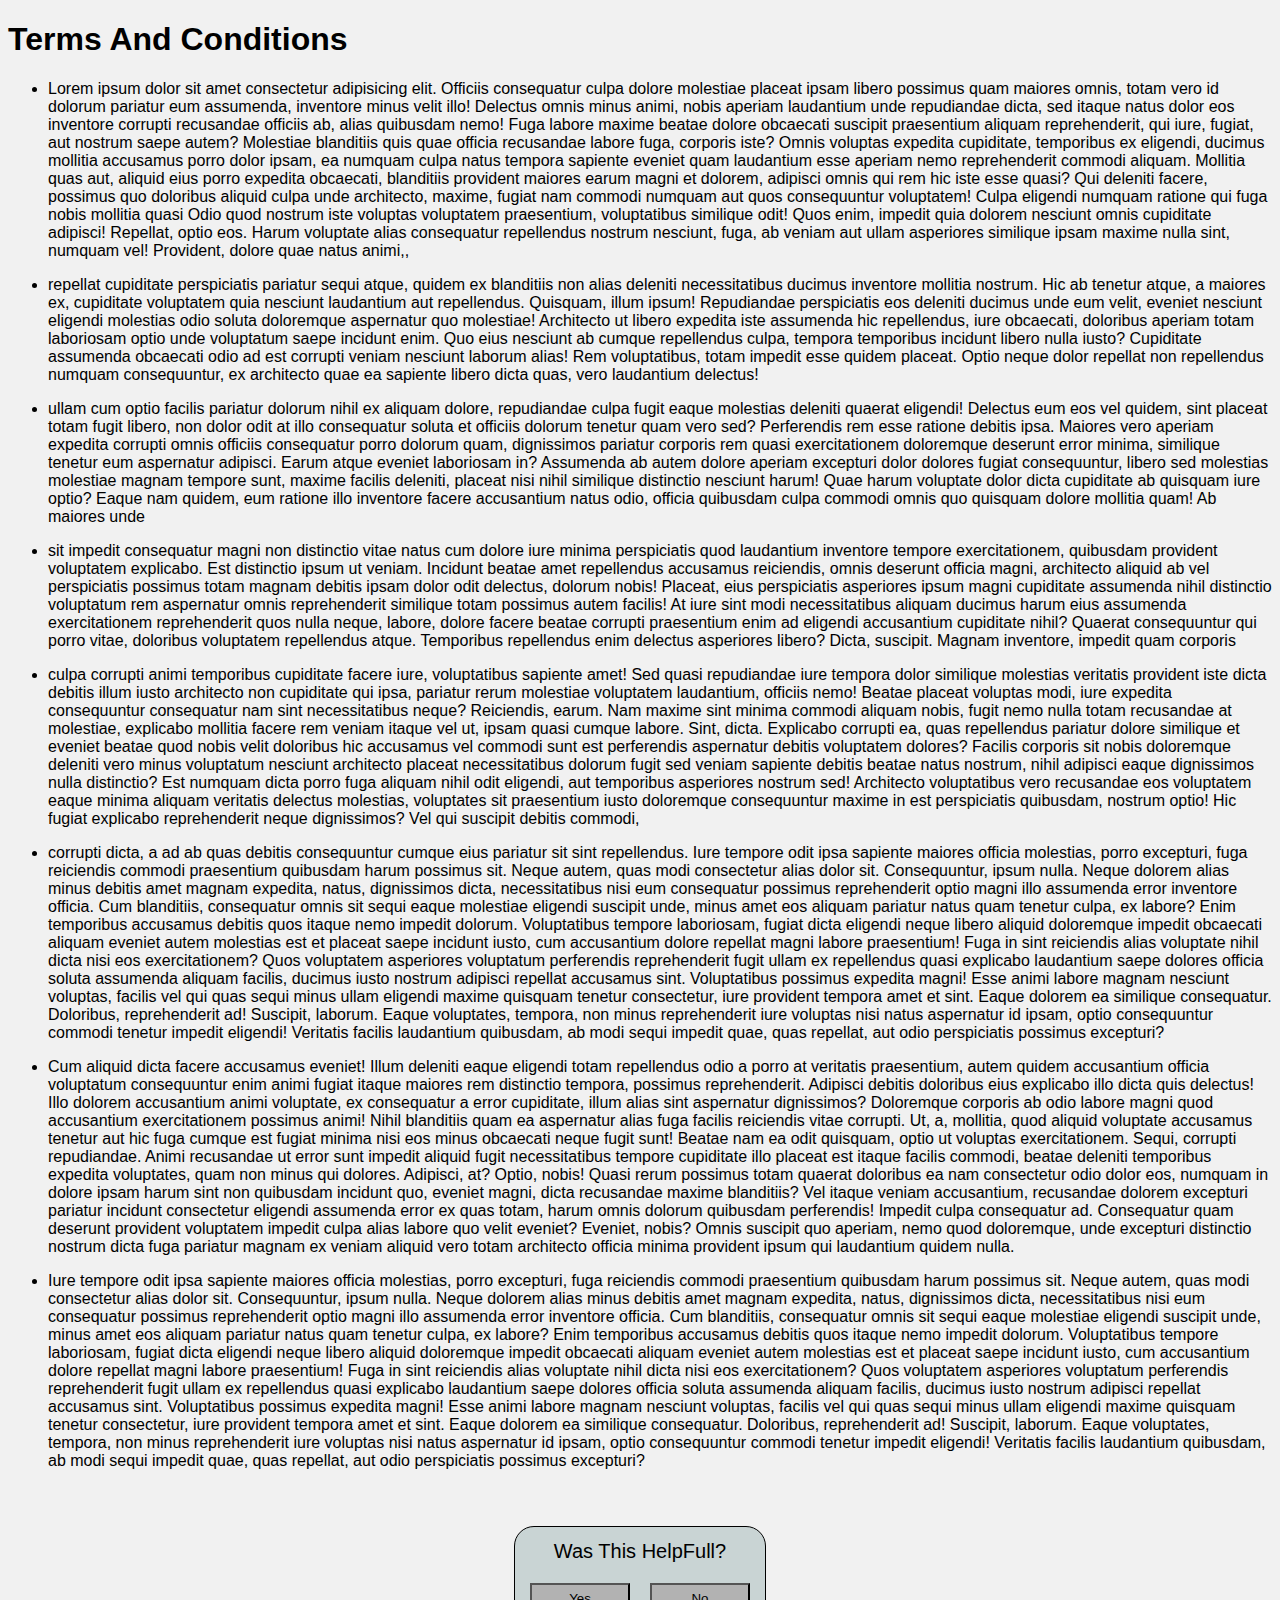
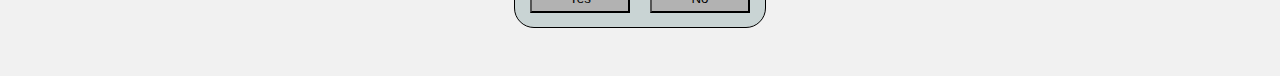
<file: tandc.html>
<!DOCTYPE html>
<html lang="en">

<head>
    <meta charset="UTF-8">
    <meta name="viewport" content="width=device-width, initial-scale=1.0">
    <title>Terms and Conditions</title>
    <style>
        body,
        html {
            background-color: #f1f1f1;
            font-family: 'Segoe UI', Tahoma, Geneva, Verdana, sans-serif;
        }

        .maincontainer {
            display: flex;
            justify-content: center;
            align-items: center;
        }

        .cont {
            display: flex;
            justify-content: center;
            align-items: center;
            flex-direction: column;
            width: 250px;
            height: 100px;
            border-radius: 20px;
            gap: 20px;
            background-color: rgb(201, 212, 212);
            margin: 40px;
            border: 1px solid black;
        }

        .text {
            font-size: 20px;
            font-weight: 450;
        }

        .mbtn {
            display: flex;
            justify-content: center;
            align-items: center;
            gap: 20px;
        }

        .btn {
            width: 100px;
            height: 30px;
            background-color: rgb(178, 178, 178);
        }
    </style>
</head>

<body>
    <div>
        <h1>Terms And Conditions</h1>
    </div>
    <ul>
        <li>
            Lorem ipsum dolor sit amet consectetur adipisicing elit. Officiis consequatur culpa dolore molestiae placeat
            ipsam libero possimus quam maiores omnis, totam vero id dolorum pariatur eum assumenda, inventore minus
            velit illo! Delectus omnis minus animi, nobis aperiam laudantium unde repudiandae dicta, sed itaque
            natus dolor eos inventore corrupti recusandae officiis ab, alias quibusdam nemo! Fuga labore maxime beatae
            dolore obcaecati suscipit praesentium aliquam reprehenderit, qui iure, fugiat, aut nostrum saepe autem?
            Molestiae blanditiis quis quae officia recusandae labore fuga, corporis iste? Omnis voluptas expedita
            cupiditate, temporibus ex eligendi, ducimus mollitia accusamus porro dolor ipsam, ea numquam culpa natus
            tempora sapiente eveniet quam laudantium esse aperiam nemo reprehenderit commodi aliquam. Mollitia quas aut,
            aliquid eius porro expedita obcaecati, blanditiis provident maiores earum magni et dolorem, adipisci omnis
            qui rem hic iste esse quasi? Qui deleniti facere, possimus quo doloribus aliquid culpa unde architecto,
            maxime, fugiat nam commodi numquam aut quos consequuntur voluptatem! Culpa eligendi numquam ratione qui fuga
            nobis mollitia quasi Odio quod nostrum iste voluptas voluptatem praesentium, voluptatibus similique
            odit! Quos enim, impedit quia dolorem nesciunt omnis cupiditate adipisci! Repellat, optio eos. Harum
            voluptate alias consequatur repellendus nostrum nesciunt, fuga, ab veniam aut ullam asperiores similique
            ipsam maxime nulla sint, numquam vel! Provident, dolore quae natus animi,,
        </li>
        <li>
            <p>repellat cupiditate perspiciatis pariatur sequi atque, quidem ex blanditiis non alias deleniti
                necessitatibus ducimus inventore mollitia nostrum. Hic ab tenetur atque, a maiores ex, cupiditate
                voluptatem quia nesciunt laudantium aut repellendus. Quisquam, illum ipsum! Repudiandae perspiciatis eos
                deleniti ducimus unde eum velit, eveniet nesciunt eligendi molestias odio soluta doloremque aspernatur
                quo molestiae! Architecto ut libero expedita iste assumenda hic repellendus, iure obcaecati, doloribus
                aperiam totam laboriosam optio unde voluptatum saepe incidunt enim. Quo eius nesciunt ab cumque
                repellendus culpa, tempora temporibus incidunt libero nulla iusto? Cupiditate assumenda obcaecati odio
                ad est corrupti veniam nesciunt laborum alias! Rem voluptatibus, totam impedit esse quidem placeat.
                Optio neque dolor repellat non repellendus numquam consequuntur, ex architecto quae ea sapiente libero
                dicta quas, vero laudantium delectus!</p>
        </li>
        <li>
            <p>ullam cum optio facilis pariatur dolorum nihil ex aliquam dolore, repudiandae culpa fugit eaque molestias
                deleniti quaerat eligendi! Delectus eum eos vel quidem, sint placeat totam fugit libero, non dolor odit
                at illo consequatur soluta et officiis dolorum tenetur quam vero sed? Perferendis rem esse ratione
                debitis ipsa. Maiores vero aperiam expedita corrupti omnis officiis consequatur porro dolorum quam,
                dignissimos pariatur corporis rem quasi exercitationem doloremque deserunt error minima, similique
                tenetur eum aspernatur adipisci. Earum atque eveniet laboriosam in? Assumenda ab autem dolore aperiam
                excepturi dolor dolores fugiat consequuntur, libero sed molestias molestiae magnam tempore sunt, maxime
                facilis deleniti, placeat nisi nihil similique distinctio nesciunt harum! Quae harum voluptate dolor
                dicta cupiditate ab quisquam iure optio? Eaque nam quidem, eum ratione illo inventore facere accusantium
                natus odio, officia quibusdam culpa commodi omnis quo quisquam dolore mollitia quam! Ab maiores unde
            </p>
        </li>
        <li>
            <p>sit impedit consequatur magni non distinctio vitae natus cum dolore iure minima perspiciatis quod
                laudantium inventore tempore exercitationem, quibusdam provident voluptatem explicabo. Est distinctio
                ipsum ut veniam. Incidunt beatae amet repellendus accusamus reiciendis, omnis deserunt officia magni,
                architecto aliquid ab vel perspiciatis possimus totam magnam debitis ipsam dolor odit delectus, dolorum
                nobis! Placeat, eius perspiciatis asperiores ipsum magni cupiditate assumenda nihil distinctio
                voluptatum rem aspernatur omnis reprehenderit similique totam possimus autem facilis! At iure sint modi
                necessitatibus aliquam ducimus harum eius assumenda exercitationem reprehenderit quos nulla neque,
                labore, dolore facere beatae corrupti praesentium enim ad eligendi accusantium cupiditate nihil? Quaerat
                consequuntur qui porro vitae, doloribus voluptatem repellendus atque. Temporibus repellendus enim
                delectus asperiores libero? Dicta, suscipit. Magnam inventore, impedit quam corporis </p>
        </li>
        <li>
            <p>culpa corrupti animi temporibus cupiditate facere iure, voluptatibus sapiente amet! Sed quasi repudiandae
                iure tempora dolor similique molestias veritatis provident iste dicta debitis illum iusto architecto non
                cupiditate qui ipsa, pariatur rerum molestiae voluptatem laudantium, officiis nemo! Beatae placeat
                voluptas modi, iure expedita consequuntur consequatur nam sint necessitatibus neque? Reiciendis, earum.
                Nam maxime sint minima commodi aliquam nobis, fugit nemo nulla totam recusandae at molestiae, explicabo
                mollitia facere rem veniam itaque vel ut, ipsam quasi cumque labore. Sint, dicta. Explicabo corrupti ea,
                quas repellendus pariatur dolore similique et eveniet beatae quod nobis velit doloribus hic accusamus
                vel commodi sunt est perferendis aspernatur debitis voluptatem dolores? Facilis corporis sit nobis
                doloremque deleniti vero minus voluptatum nesciunt architecto placeat necessitatibus dolorum fugit sed
                veniam sapiente debitis beatae natus nostrum, nihil adipisci eaque dignissimos nulla distinctio? Est
                numquam dicta porro fuga aliquam nihil odit eligendi, aut temporibus asperiores nostrum sed! Architecto
                voluptatibus vero recusandae eos voluptatem eaque minima aliquam veritatis delectus molestias,
                voluptates sit praesentium iusto doloremque consequuntur maxime in est perspiciatis quibusdam, nostrum
                optio! Hic fugiat explicabo reprehenderit neque dignissimos? Vel qui suscipit debitis commodi, </p>
        </li>
        <li>
            <p>corrupti dicta, a ad ab quas debitis consequuntur cumque eius pariatur sit sint repellendus. Iure tempore
                odit ipsa sapiente maiores officia molestias, porro excepturi, fuga reiciendis commodi praesentium
                quibusdam harum possimus sit. Neque autem, quas modi consectetur alias dolor sit. Consequuntur, ipsum
                nulla. Neque dolorem alias minus debitis amet magnam expedita, natus, dignissimos dicta, necessitatibus
                nisi eum consequatur possimus reprehenderit optio magni illo assumenda error inventore officia. Cum
                blanditiis, consequatur omnis sit sequi eaque molestiae eligendi suscipit unde, minus amet eos aliquam
                pariatur natus quam tenetur culpa, ex labore? Enim temporibus accusamus debitis quos itaque nemo impedit
                dolorum. Voluptatibus tempore laboriosam, fugiat dicta eligendi neque libero aliquid doloremque impedit
                obcaecati aliquam eveniet autem molestias est et placeat saepe incidunt iusto, cum accusantium dolore
                repellat magni labore praesentium! Fuga in sint reiciendis alias voluptate nihil dicta nisi eos
                exercitationem? Quos voluptatem asperiores voluptatum perferendis reprehenderit fugit ullam ex
                repellendus quasi explicabo laudantium saepe dolores officia soluta assumenda aliquam facilis, ducimus
                iusto nostrum adipisci repellat accusamus sint. Voluptatibus possimus expedita magni! Esse animi labore
                magnam nesciunt voluptas, facilis vel qui quas sequi minus ullam eligendi maxime quisquam tenetur
                consectetur, iure provident tempora amet et sint. Eaque dolorem ea similique consequatur. Doloribus,
                reprehenderit ad! Suscipit, laborum. Eaque voluptates, tempora, non minus reprehenderit iure voluptas
                nisi natus aspernatur id ipsam, optio consequuntur commodi tenetur impedit eligendi! Veritatis facilis
                laudantium quibusdam, ab modi sequi impedit quae, quas repellat, aut odio perspiciatis possimus
                excepturi? </p>
        </li>
        <li>
            <p>Cum aliquid dicta facere accusamus eveniet! Illum deleniti eaque eligendi totam repellendus odio a porro
                at veritatis praesentium, autem quidem accusantium officia voluptatum consequuntur enim animi fugiat
                itaque maiores rem distinctio tempora, possimus reprehenderit. Adipisci debitis doloribus eius explicabo
                illo dicta quis delectus! Illo dolorem accusantium animi voluptate, ex consequatur a error cupiditate,
                illum alias sint aspernatur dignissimos? Doloremque corporis ab odio labore magni quod accusantium
                exercitationem possimus animi! Nihil blanditiis quam ea aspernatur alias fuga facilis reiciendis vitae
                corrupti. Ut, a, mollitia, quod aliquid voluptate accusamus tenetur aut hic fuga cumque est fugiat
                minima nisi eos minus obcaecati neque fugit sunt! Beatae nam ea odit quisquam, optio ut voluptas
                exercitationem. Sequi, corrupti repudiandae. Animi recusandae ut error sunt impedit aliquid fugit
                necessitatibus tempore cupiditate illo placeat est itaque facilis commodi, beatae deleniti temporibus
                expedita voluptates, quam non minus qui dolores. Adipisci, at? Optio, nobis! Quasi rerum possimus totam
                quaerat doloribus ea nam consectetur odio dolor eos, numquam in dolore ipsam harum sint non quibusdam
                incidunt quo, eveniet magni, dicta recusandae maxime blanditiis? Vel itaque veniam accusantium,
                recusandae dolorem excepturi pariatur incidunt consectetur eligendi assumenda error ex quas totam, harum
                omnis dolorum quibusdam perferendis! Impedit culpa consequatur ad. Consequatur quam deserunt provident
                voluptatem impedit culpa alias labore quo velit eveniet? Eveniet, nobis? Omnis suscipit quo aperiam,
                nemo quod doloremque, unde excepturi distinctio nostrum dicta fuga pariatur magnam ex veniam aliquid
                vero totam architecto officia minima provident ipsum qui laudantium quidem nulla.</p>
        </li>
        <li>
            <p> Iure tempore
                odit ipsa sapiente maiores officia molestias, porro excepturi, fuga reiciendis commodi praesentium
                quibusdam harum possimus sit. Neque autem, quas modi consectetur alias dolor sit. Consequuntur, ipsum
                nulla. Neque dolorem alias minus debitis amet magnam expedita, natus, dignissimos dicta, necessitatibus
                nisi eum consequatur possimus reprehenderit optio magni illo assumenda error inventore officia. Cum
                blanditiis, consequatur omnis sit sequi eaque molestiae eligendi suscipit unde, minus amet eos aliquam
                pariatur natus quam tenetur culpa, ex labore? Enim temporibus accusamus debitis quos itaque nemo impedit
                dolorum. Voluptatibus tempore laboriosam, fugiat dicta eligendi neque libero aliquid doloremque impedit
                obcaecati aliquam eveniet autem molestias est et placeat saepe incidunt iusto, cum accusantium dolore
                repellat magni labore praesentium! Fuga in sint reiciendis alias voluptate nihil dicta nisi eos
                exercitationem? Quos voluptatem asperiores voluptatum perferendis reprehenderit fugit ullam ex
                repellendus quasi explicabo laudantium saepe dolores officia soluta assumenda aliquam facilis, ducimus
                iusto nostrum adipisci repellat accusamus sint. Voluptatibus possimus expedita magni! Esse animi labore
                magnam nesciunt voluptas, facilis vel qui quas sequi minus ullam eligendi maxime quisquam tenetur
                consectetur, iure provident tempora amet et sint. Eaque dolorem ea similique consequatur. Doloribus,
                reprehenderit ad! Suscipit, laborum. Eaque voluptates, tempora, non minus reprehenderit iure voluptas
                nisi natus aspernatur id ipsam, optio consequuntur commodi tenetur impedit eligendi! Veritatis facilis
                laudantium quibusdam, ab modi sequi impedit quae, quas repellat, aut odio perspiciatis possimus
                excepturi? </p>
        </li>
    </ul>
    <div class="maincontainer">
        <div class="cont">
            <div class="text">Was This HelpFull?</div>
            <div class="mbtn">
                <div><button class="btn">Yes</button></div>
                <div><button class="btn">No</button></div>
            </div>
        </div>
    </div>
</body>

</html>
</file>
